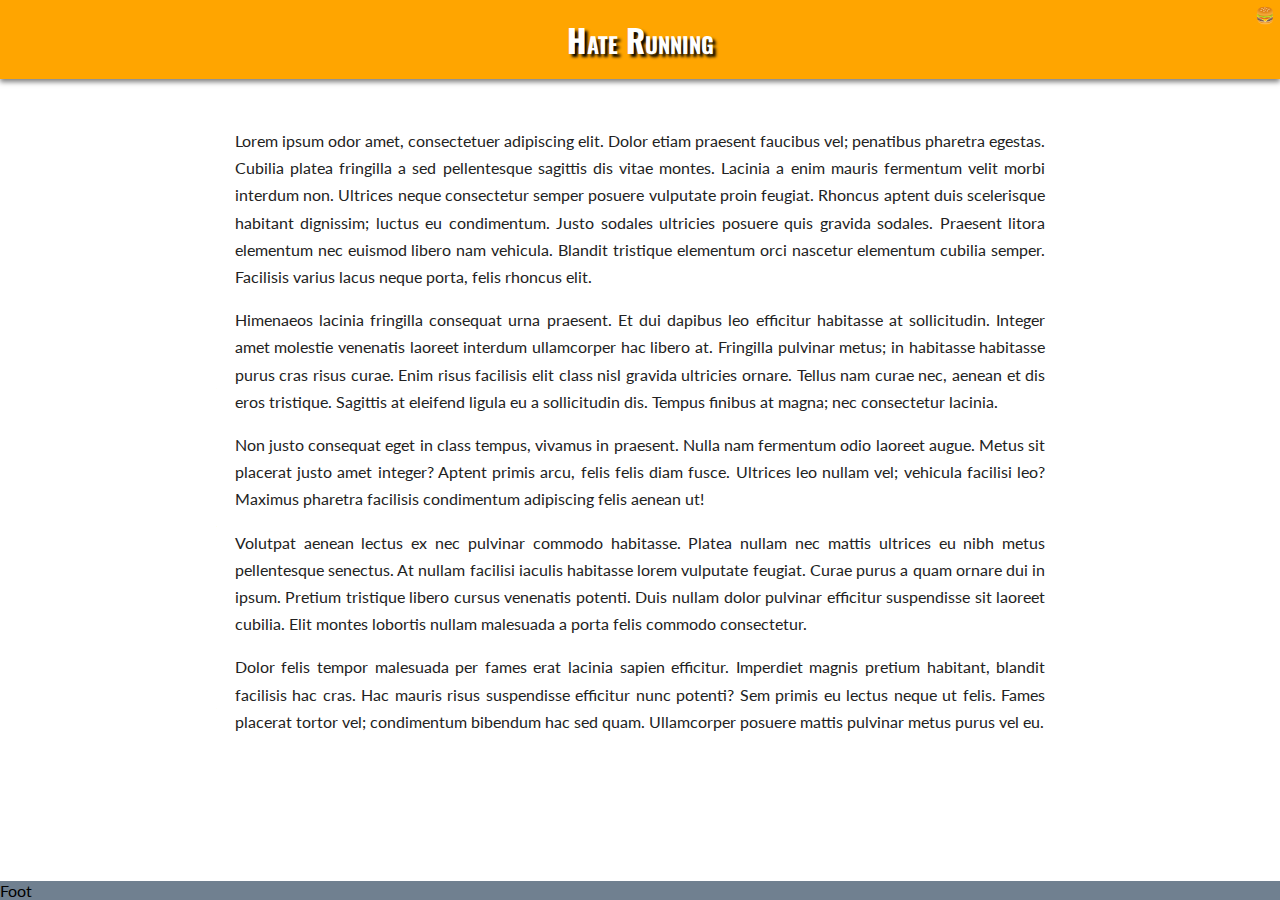
<file: index.html>
<!DOCTYPE html>
<html lang="en">
<head>
    <meta charset="UTF-8">
    <meta name="viewport" content="width=device-width, initial-scale=1.0">
    <title>Love Running</title>
    <link rel="apple-touch-icon" sizes="180x180" href="assets/favicon/apple-touch-icon.png">
    <link rel="icon" type="image/png" sizes="32x32" href="assets/favicon/favicon-32x32.png">
    <link rel="icon" type="image/png" sizes="16x16" href="assets/favicon/favicon-16x16.png">
    <meta name="description" content="some website">
    <meta name="keywords" contenct="junk, ignore">
    <link rel="stylesheet" href="assets/css/style.css">
</head>
<body>
    <header><a href="/">Hate Running</a></header>
    <input type="checkbox" id="navtoggle">
    <label for="navtoggle" id="navtoggle-label">🍔</label>
    <nav>
        <ul>
            <li><a href="index.html" class="activepage">Home</a></li>
            <li><a href="gallery.html">Gallery</a></li>
            <li><a href="#">Sign Up</a></li>
        </ul>    
    </nav>
    <main>
        <p>Lorem ipsum odor amet, consectetuer adipiscing elit. Dolor etiam praesent faucibus vel; penatibus pharetra egestas. Cubilia platea fringilla a sed pellentesque sagittis dis vitae montes. Lacinia a enim mauris fermentum velit morbi interdum non. Ultrices neque consectetur semper posuere vulputate proin feugiat. Rhoncus aptent duis scelerisque habitant dignissim; luctus eu condimentum. Justo sodales ultricies posuere quis gravida sodales. Praesent litora elementum nec euismod libero nam vehicula. Blandit tristique elementum orci nascetur elementum cubilia semper. Facilisis varius lacus neque porta, felis rhoncus elit.</p>

        <p>Himenaeos lacinia fringilla consequat urna praesent. Et dui dapibus leo efficitur habitasse at sollicitudin. Integer amet molestie venenatis laoreet interdum ullamcorper hac libero at. Fringilla pulvinar metus; in habitasse habitasse purus cras risus curae. Enim risus facilisis elit class nisl gravida ultricies ornare. Tellus nam curae nec, aenean et dis eros tristique. Sagittis at eleifend ligula eu a sollicitudin dis. Tempus finibus at magna; nec consectetur lacinia.</p>
        
        <p>Non justo consequat eget in class tempus, vivamus in praesent. Nulla nam fermentum odio laoreet augue. Metus sit placerat justo amet integer? Aptent primis arcu, felis felis diam fusce. Ultrices leo nullam vel; vehicula facilisi leo? Maximus pharetra facilisis condimentum adipiscing felis aenean ut!</p>
        
        <p>Volutpat aenean lectus ex nec pulvinar commodo habitasse. Platea nullam nec mattis ultrices eu nibh metus pellentesque senectus. At nullam facilisi iaculis habitasse lorem vulputate feugiat. Curae purus a quam ornare dui in ipsum. Pretium tristique libero cursus venenatis potenti. Duis nullam dolor pulvinar efficitur suspendisse sit laoreet cubilia. Elit montes lobortis nullam malesuada a porta felis commodo consectetur.</p>
        
        <p>Dolor felis tempor malesuada per fames erat lacinia sapien efficitur. Imperdiet magnis pretium habitant, blandit facilisis hac cras. Hac mauris risus suspendisse efficitur nunc potenti? Sem primis eu lectus neque ut felis. Fames placerat tortor vel; condimentum bibendum hac sed quam. Ullamcorper posuere mattis pulvinar metus purus vel eu.</p>
    </main>
    <footer>Foot</footer>
</body>
</html>
</file>
<file: assets/css/style.css>
@import url('https://fonts.googleapis.com/css2?family=Lato:ital,wght@0,100;0,300;0,400;0,700;0,900;1,100;1,300;1,400;1,700;1,900&family=Oswald:wght@200..700&display=swap');

* {
    margin: 0;
    padding: 0;
    box-sizing: border-box;
}

body {
    display: flex;
    flex-direction: column;
    min-height: 100vh;
    font-family: Lato, sans-serif;
}

header {
    background: orange;
    color: #FFF;
    text-shadow: 3px 3px 3px #000;
    font-family: Oswald, sans-serif;
    padding: 1rem;
    text-align: center;
    font-size: 2rem;
    font-weight: bold;
    font-variant: small-caps;
    box-shadow: 0 3px 5px rgba(0,0,0,.5);
}

header a {
    text-decoration: none;
    color: inherit;
}

nav, #navtoggle {
    display: none;
}

#navtoggle:checked~nav {
    display:block;
}

#navtoggle-label {
    position:absolute;
    top: 5px;
    right: 5px;
}

nav ul {
    display: flex;
    justify-content: center;
    flex-direction: row;
    width: 100vw;
    font-weight: bold;
}

nav li {
    display: block;
    list-style: none;
    padding: 1em;
}

main {
    flex: 1 0 auto;
    color: #222;
    padding: 2rem;
    line-height: 1.7em;
}

footer {
    background: slategray;
}

p {
    margin: 1em auto;
    max-width: 100ex;
    text-align: justify;
}
</file>
